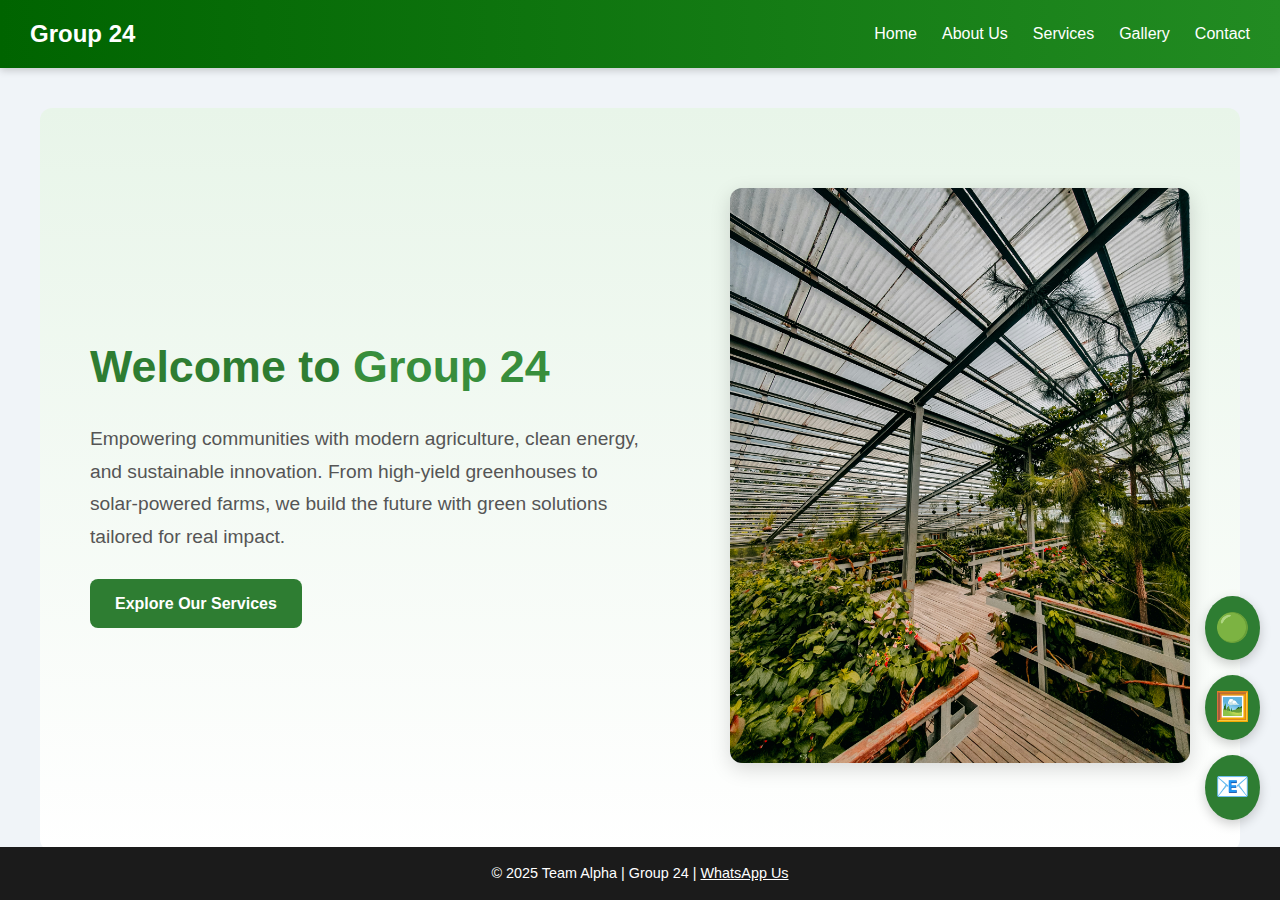
<file: index.html>
<!DOCTYPE html>
<html lang="en">
<head>
  <meta charset="UTF-8" />
  <meta name="viewport" content="width=device-width, initial-scale=1.0"/>
  <title>Home - Group 24</title>
  <link rel="stylesheet" href="style.css" />
</head>
<body>
  <header>
    <div class="logo">Group 24</div>
    <nav>
      <ul>
        <li><a href="index.html">Home</a></li>
        <li><a href="about.html">About Us</a></li>
        <li><a href="services.html">Services</a></li>
        <li><a href="gallery.html">Gallery</a></li>
        <li><a href="contact.html">Contact</a></li>
      </ul>
    </nav>
  </header>

  <!-- Main Hero Section -->
  <section class="welcome-section">
    <div class="welcome-text">
      <h2 class="animated-title">Welcome to <span class="highlight">Group 24</span></h2>
      <p class="animated-paragraph">
        Empowering communities with modern agriculture, clean energy, and sustainable innovation.
        From high-yield greenhouses to solar-powered farms, we build the future with green solutions
        tailored for real impact.
      </p>
      <a href="services.html" class="cta-button">Explore Our Services</a>
    </div>

    <div class="welcome-image">
      <img src="images/welcome.jpg" alt="Welcome Green Farm" />
    </div>
  </section>

  <!-- Floating Icons -->
  <div class="floating-icons">
    <a href="https://chat.whatsapp.com/IgcXfUsO9vSHvb2dPldP9K?mode=r_c" target="_blank" title="Chat on WhatsApp">🟢</a>
    <a href="gallery.html" title="Gallery Page">🖼️</a>
    <a href="contact.html" title="Contact Us">📧</a>
  </div>

  <!-- Popup Modal -->
<div class="popup-modal" id="popup">
  <div class="popup-content">
    <span class="close-btn" onclick="closePopup()">×</span>
    <h3>Welcome to Group 24 🌱</h3>
    <p>Check out our <a href="services.html">services page</a> for greenhouses, farming, and solar panels!</p>
  </div>
</div>


  <footer>
    &copy; 2025 Team Alpha | Group 24 | 
    <a href="https://chat.whatsapp.com/IgcXfUsO9vSHvb2dPldP9K?mode=r_c" style="color:#fff;">WhatsApp Us</a>
  </footer>

  <!-- JavaScript -->
  <script>
    // Show popup after 5 seconds
    window.onload = () => {
      setTimeout(() => {
        document.getElementById('popup').style.display = 'flex';
      }, 5000);
    };

    function closePopup() {
      document.getElementById('popup').style.display = 'none';
    }
  </script>
</body>
</html>
</file>
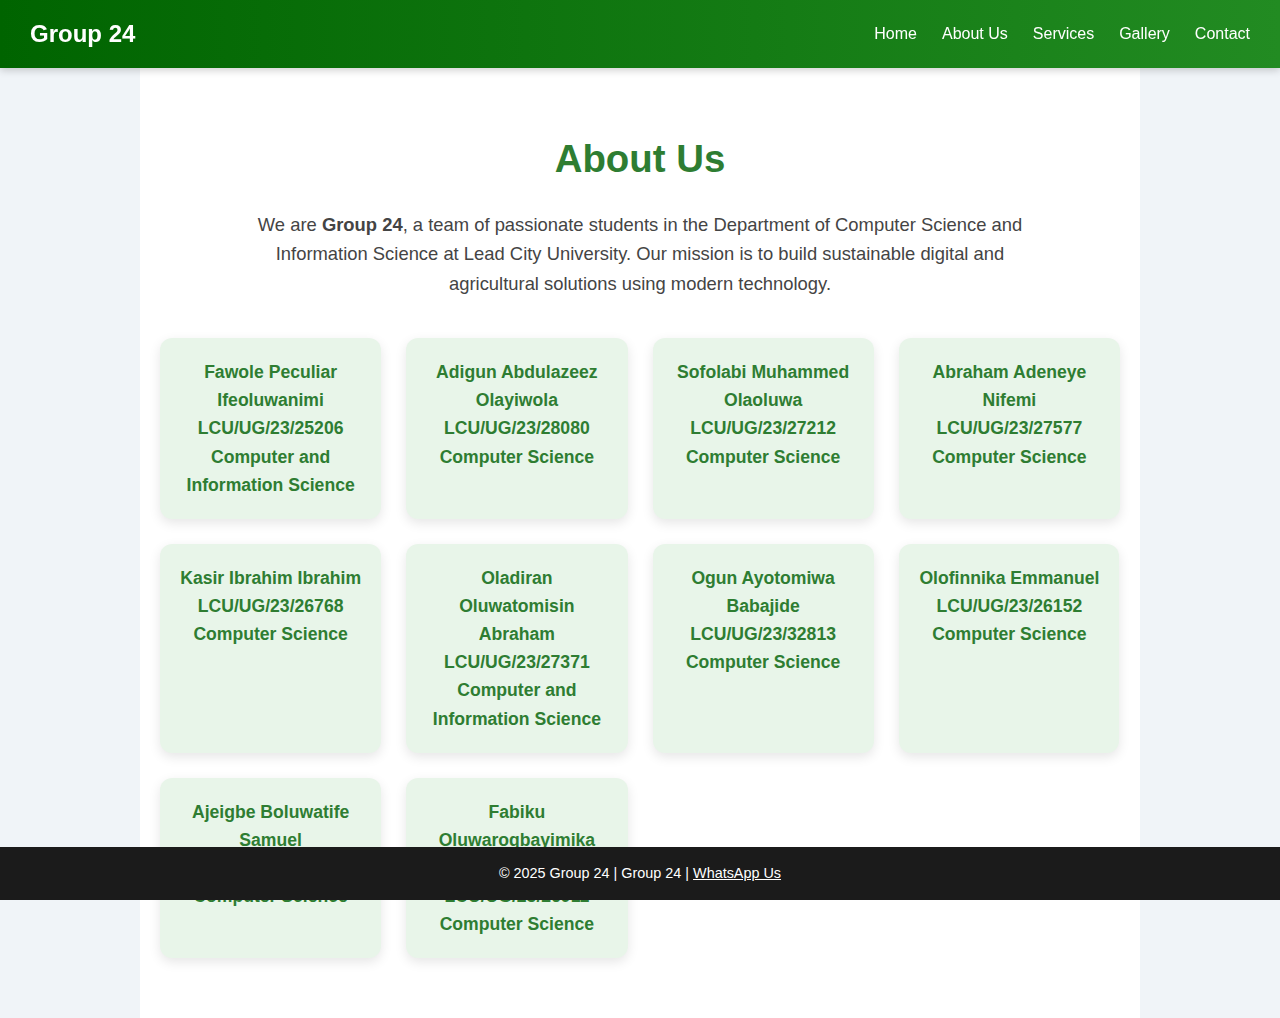
<file: about.html>
<!DOCTYPE html>
<html lang="en">
<head>
  <meta charset="UTF-8" />
  <meta name="viewport" content="width=device-width, initial-scale=1.0"/>
  <title>About Us</title>
  <link rel="stylesheet" href="style.css" />
</head>
<body>
  <header>
    <div class="logo">Group 24</div>
    <nav>
      <ul>
        <li><a href="index.html">Home</a></li>
        <li><a href="about.html">About Us</a></li>
        <li><a href="services.html">Services</a></li>
        <li><a href="gallery.html">Gallery</a></li>
        <li><a href="contact.html">Contact</a></li>
      </ul>
    </nav>
  </header>

  <section class="about-section">
    <h2>About Us</h2>
    <p class="about-description">We are <strong>Group 24</strong>, a team of passionate students in the Department of Computer Science and Information Science at Lead City University. Our mission is to build sustainable digital and agricultural solutions using modern technology.</p>

    <div class="team-grid">
      <div class="team-member">
        <p><strong>Fawole Peculiar Ifeoluwanimi</strong><br>
        LCU/UG/23/25206<br>
        Computer and Information Science</p>
      </div>
      <div class="team-member">
        <p><strong>Adigun Abdulazeez Olayiwola</strong><br>
        LCU/UG/23/28080<br>
        Computer Science</p>
      </div>
      <div class="team-member">
        <p><strong>Sofolabi Muhammed Olaoluwa</strong><br>
        LCU/UG/23/27212<br>
        Computer Science</p>
      </div>
      <div class="team-member">
        <p><strong>Abraham Adeneye Nifemi</strong><br>
        LCU/UG/23/27577<br>
        Computer Science</p>
      </div>
      <div class="team-member">
        <p><strong>Kasir Ibrahim Ibrahim</strong><br>
        LCU/UG/23/26768<br>
        Computer Science</p>
      </div>
      <div class="team-member">
        <p><strong>Oladiran Oluwatomisin Abraham</strong><br>
        LCU/UG/23/27371<br>
        Computer and Information Science</p>
      </div>
      <div class="team-member">
        <p><strong>Ogun Ayotomiwa Babajide</strong><br>
        LCU/UG/23/32813<br>
        Computer Science</p>
      </div>
      <div class="team-member">
        <p><strong>Olofinnika Emmanuel</strong><br>
        LCU/UG/23/26152<br>
        Computer Science</p>
      </div>
      <div class="team-member">
        <p><strong>Ajeigbe Boluwatife Samuel</strong><br>
        LCU/PT/0716<br>
        Computer Science</p>
      </div>
      <div class="team-member">
        <p><strong>Fabiku Oluwarogbayimika Daniel</strong><br>
        LCU/UG/23/26911<br>
        Computer Science</p>
      </div>
    </div>
  </section>

  <footer>
    &copy; 2025 Group 24 | Group 24 | <a href="https://chat.whatsapp.com/IgcXfUsO9vSHvb2dPldP9K?mode=r_c" style="color:#fff;">WhatsApp Us</a>
  </footer>
</body>
</html>
</file>
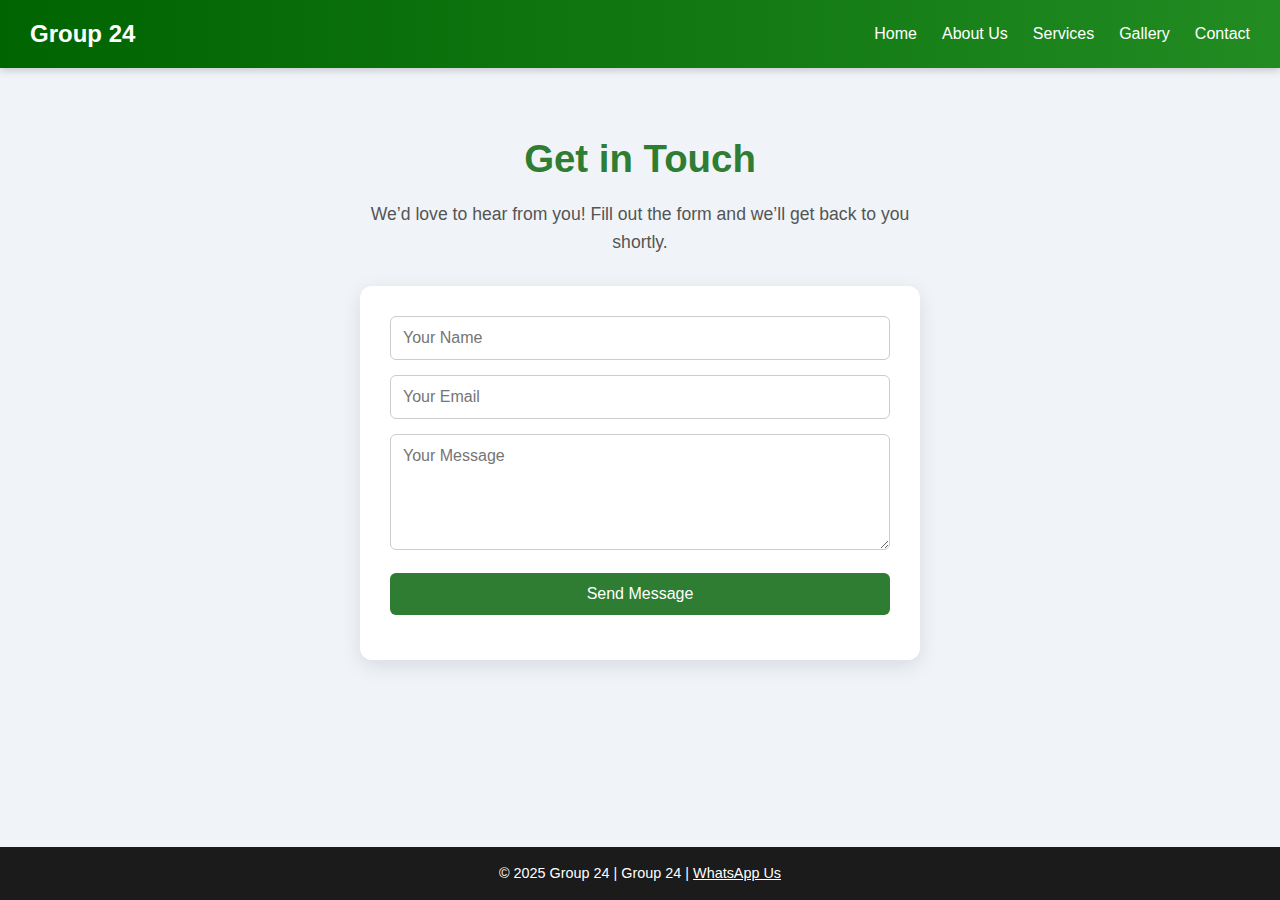
<file: contact.html>
<!DOCTYPE html>
<html lang="en">
<head>
  <meta charset="UTF-8" />
  <meta name="viewport" content="width=device-width, initial-scale=1.0"/>
  <title>Contact - Group 24</title>
  <link rel="stylesheet" href="style.css" />
  <script src="script.js" defer></script>
</head>
<body>
  <header>
    <div class="logo">Group 24</div>
    <nav>
      <ul>
        <li><a href="index.html">Home</a></li>
        <li><a href="about.html">About Us</a></li>
        <li><a href="services.html">Services</a></li>
        <li><a href="gallery.html">Gallery</a></li>
        <li><a href="contact.html">Contact</a></li>
      </ul>
    </nav>
  </header>

  <section class="contact-section">
    <h2>Get in Touch</h2>
    <p class="contact-intro">We’d love to hear from you! Fill out the form and we’ll get back to you shortly.</p>

    <form onsubmit="return handleSubmit();">
      <input type="text" name="name" placeholder="Your Name" required />
      <input type="email" name="email" placeholder="Your Email" required />
      <textarea name="message" placeholder="Your Message" rows="5" required></textarea>
      <button type="submit">Send Message</button>
    </form>
  </section>

  <footer>
    &copy; 2025 Group 24 | Group 24 | <a href="https://chat.whatsapp.com/IgcXfUsO9vSHvb2dPldP9K?mode=r_c" style="color:#fff;">WhatsApp Us</a>
  </footer>
</body>
</html>
</file>
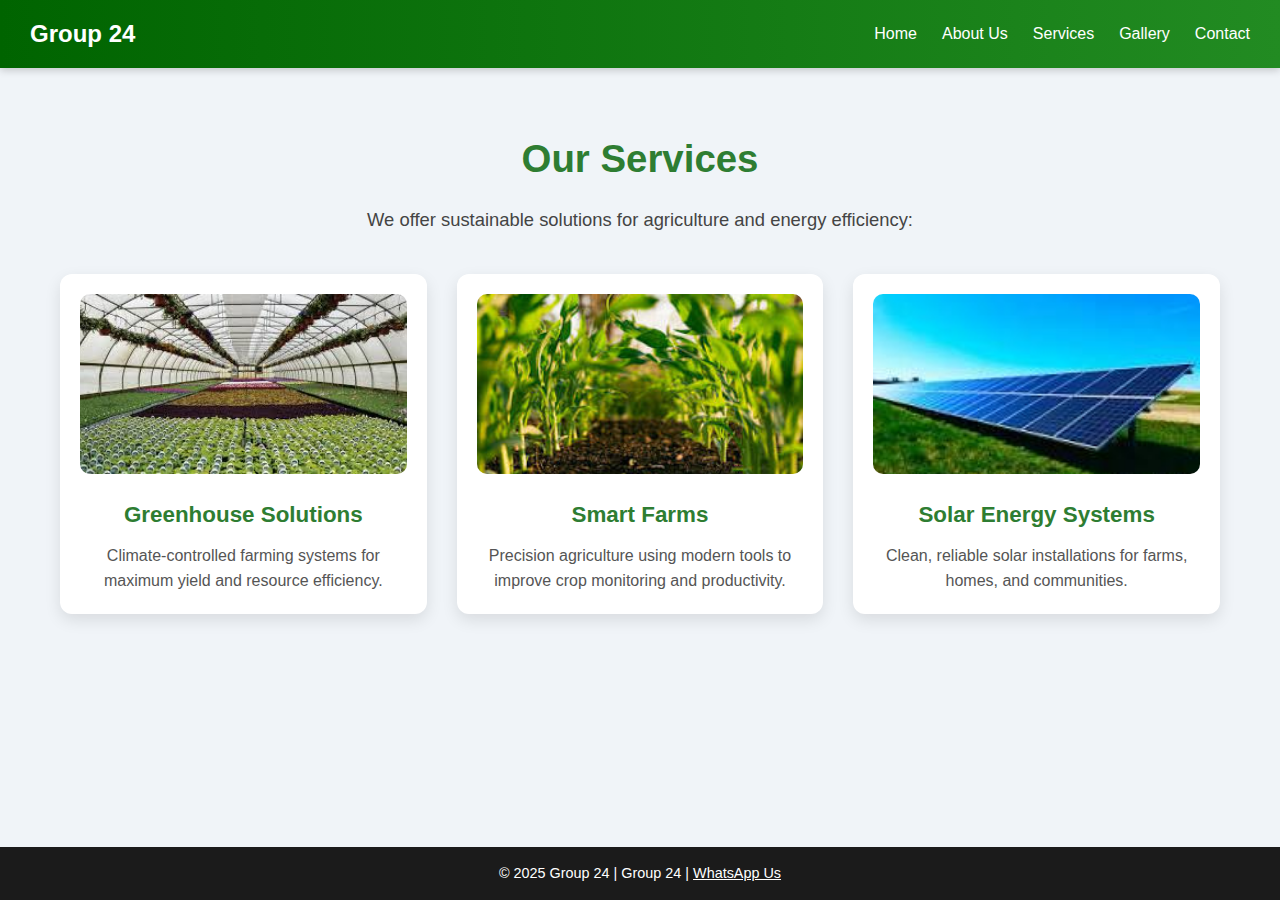
<file: services.html>
<!DOCTYPE html>
<html lang="en">
<head>
  <meta charset="UTF-8" />
  <meta name="viewport" content="width=device-width, initial-scale=1.0"/>
  <title>Services - Group 24</title>
  <link rel="stylesheet" href="style.css" />
</head>
<body>
  <header>
    <div class="logo">Group 24</div>
    <nav>
      <ul>
        <li><a href="index.html">Home</a></li>
        <li><a href="about.html">About Us</a></li>
        <li><a href="services.html">Services</a></li>
        <li><a href="gallery.html">Gallery</a></li>
        <li><a href="contact.html">Contact</a></li>
      </ul>
    </nav>
  </header>

  <section class="services-section">
    <h2>Our Services</h2>
    <p class="services-intro">We offer sustainable solutions for agriculture and energy efficiency:</p>
    
    <div class="services-grid">
      <div class="service-card">
        <img src="images/greenhouse.jpeg" alt="Greenhouse">
        <h3>Greenhouse Solutions</h3>
        <p>Climate-controlled farming systems for maximum yield and resource efficiency.</p>
      </div>

      <div class="service-card">
        <img src="images/farm.jpeg" alt="Smart Farming">
        <h3>Smart Farms</h3>
        <p>Precision agriculture using modern tools to improve crop monitoring and productivity.</p>
      </div>

      <div class="service-card">
        <img src="images/solar.jpeg" alt="Solar Panels">
        <h3>Solar Energy Systems</h3>
        <p>Clean, reliable solar installations for farms, homes, and communities.</p>
      </div>
    </div>
  </section>

  <footer>
    &copy; 2025 Group 24 | Group 24 | <a href="https://chat.whatsapp.com/IgcXfUsO9vSHvb2dPldP9K?mode=r_c" style="color:#fff;">WhatsApp Us</a>
  </footer>
</body>
</html>
</file>
<file: style.css>
/* General Reset */
* {
  margin: 0;
  padding: 0;
  box-sizing: border-box;
  font-family: 'Segoe UI', Tahoma, Geneva, Verdana, sans-serif;
}

body {
  background-color: #f0f4f8;
  color: #333;
  line-height: 1.6;
}

/* Header */
header {
  background: linear-gradient(to right, #006400, #228B22);
  color: #fff;
  padding: 15px 30px;
  display: flex;
  justify-content: space-between;
  align-items: center;
  box-shadow: 0 2px 8px rgba(0, 0, 0, 0.2);
  position: sticky;
  top: 0;
  z-index: 1000;
}

.logo {
  font-size: 24px;
  font-weight: bold;
}

nav ul {
  list-style: none;
  display: flex;
}

nav ul li {
  margin-left: 25px;
}

nav ul li a {
  color: #fff;
  text-decoration: none;
  font-weight: 500;
  transition: color 0.3s;
}

nav ul li a:hover {
  color: #ffeb3b;
}

/* Welcome Section - Home Page */
.welcome-section {
  display: flex;
  flex-wrap: wrap;
  align-items: center;
  justify-content: center;
  gap: 40px;
  background: linear-gradient(to bottom, #e8f5e9, #ffffff);
  padding: 60px 20px;
  animation: fadeInUp 1s ease-in-out;
  border-radius: 12px;
  margin: 40px auto;
  max-width: 1200px;
}

.welcome-section img {
  flex: 1 1 400px;
  max-width: 500px;
  width: 100%;
  border-radius: 12px;
  box-shadow: 0 6px 20px rgba(0,0,0,0.15);
}

.welcome-section-text {
  flex: 1 1 400px;
  max-width: 600px;
  text-align: left;
}

.welcome-section-text h2 {
  color: #2e7d32;
  font-size: 2.5rem;
  margin-bottom: 15px;
}

.welcome-section-text .highlight {
  color: #388e3c;
}

.welcome-section-text p {
  font-size: 1.2rem;
  color: #555;
  line-height: 1.7;
}

/* About Us Page */
.about-section {
  padding: 60px 20px;
  background: #ffffff;
  animation: fadeInUp 1s ease-in-out;
  max-width: 1000px;
  margin: auto;
  text-align: center;
}

.about-section h2 {
  font-size: 2.4rem;
  color: #2e7d32;
  margin-bottom: 20px;
}

.about-description {
  font-size: 1.15rem;
  color: #444;
  margin-bottom: 40px;
  max-width: 800px;
  margin-left: auto;
  margin-right: auto;
}

.team-grid {
  display: grid;
  grid-template-columns: repeat(auto-fit, minmax(180px, 1fr));
  gap: 25px;
  justify-items: center;
}

.team-member {
  background: #e8f5e9;
  padding: 20px;
  border-radius: 12px;
  box-shadow: 0 4px 12px rgba(0,0,0,0.1);
  font-size: 1.1rem;
  font-weight: 600;
  color: #2e7d32;
  transition: transform 0.3s ease;
}

.team-member:hover {
  transform: scale(1.05);
}

/* Footer */
footer {
  background: #1b1b1b;
  color: #fff;
  text-align: center;
  padding: 15px;
  position: fixed;
  bottom: 0;
  width: 100%;
  font-size: 0.9rem;
}

/* Animations */
@keyframes fadeInUp {
  from {
    transform: translateY(30px);
    opacity: 0;
  }
  to {
    transform: translateY(0);
    opacity: 1;
  }
}
/* Services Page */
.services-section {
  padding: 60px 20px;
  max-width: 1200px;
  margin: auto;
  text-align: center;
  animation: fadeInUp 1s ease-in-out;
}

.services-section h2 {
  font-size: 2.4rem;
  color: #2e7d32;
  margin-bottom: 15px;
}

.services-intro {
  font-size: 1.15rem;
  color: #444;
  margin-bottom: 40px;
}

.services-grid {
  display: grid;
  grid-template-columns: repeat(auto-fit, minmax(260px, 1fr));
  gap: 30px;
}

.service-card {
  background: #ffffff;
  border-radius: 12px;
  padding: 20px;
  box-shadow: 0 6px 16px rgba(0,0,0,0.1);
  transition: transform 0.3s ease;
}

.service-card:hover {
  transform: translateY(-5px);
}

.service-card img {
  width: 100%;
  height: 180px;
  object-fit: cover;
  border-radius: 10px;
  margin-bottom: 15px;
}

.service-card h3 {
  font-size: 1.4rem;
  color: #2e7d32;
  margin-bottom: 10px;
}

.service-card p {
  font-size: 1rem;
  color: #555;
}

/* Gallery Page */
.gallery-section {
  padding: 60px 20px;
  max-width: 1200px;
  margin: auto;
  animation: fadeInUp 1s ease-in-out;
  text-align: center;
}

.gallery-section h2 {
  font-size: 2.4rem;
  color: #2e7d32;
  margin-bottom: 15px;
}

.gallery-intro {
  font-size: 1.1rem;
  color: #555;
  margin-bottom: 40px;
  max-width: 700px;
  margin-left: auto;
  margin-right: auto;
}

.gallery {
  display: grid;
  grid-template-columns: repeat(auto-fit, minmax(240px, 1fr));
  gap: 20px;
}

.gallery img {
  width: 100%;
  border-radius: 12px;
  box-shadow: 0 4px 12px rgba(0,0,0,0.1);
  transition: transform 0.3s ease, box-shadow 0.3s ease;
}

.gallery img:hover {
  transform: scale(1.03);
  box-shadow: 0 6px 20px rgba(0,0,0,0.15);
}

/* Contact Page */
.contact-section {
  padding: 60px 20px;
  max-width: 600px;
  margin: auto;
  text-align: center;
  animation: fadeInUp 1s ease-in-out;
}

.contact-section h2 {
  font-size: 2.4rem;
  color: #2e7d32;
  margin-bottom: 10px;
}

.contact-intro {
  font-size: 1.1rem;
  color: #555;
  margin-bottom: 30px;
}

form {
  background: #fff;
  padding: 30px;
  border-radius: 12px;
  box-shadow: 0 6px 20px rgba(0,0,0,0.1);
}

form input,
form textarea,
form button {
  width: 100%;
  margin-bottom: 15px;
  padding: 12px;
  border: 1px solid #ccc;
  border-radius: 6px;
  font-size: 1rem;
}

form button {
  background-color: #2e7d32;
  color: white;
  border: none;
  cursor: pointer;
  transition: background-color 0.3s;
}

form button:hover {
  background-color: #1b5e20;
}

/* Welcome Section - Split & Animated */
.welcome-section {
  display: flex;
  flex-wrap: wrap;
  align-items: center;
  justify-content: center;
  padding: 60px 20px;
  background: linear-gradient(to bottom, #e8f5e9, #ffffff);
  animation: fadeInUp 1s ease-in-out;
}

.welcome-text {
  flex: 1 1 500px;
  max-width: 600px;
  text-align: left;
  padding: 20px;
  animation: slideInLeft 1s ease forwards;
}

.welcome-text h2 {
  font-size: 2.8rem;
  color: #2e7d32;
  margin-bottom: 20px;
}

.highlight {
  color: #388e3c;
}

.welcome-text p {
  font-size: 1.2rem;
  color: #555;
  margin-bottom: 25px;
  line-height: 1.7;
}

.welcome-image {
  flex: 1 1 400px;
  max-width: 500px;
  padding: 20px;
  animation: slideInRight 1s ease forwards;
}

.welcome-image img {
  width: 100%;
  border-radius: 12px;
  box-shadow: 0 6px 20px rgba(0,0,0,0.15);
}

/* CTA Button */
.cta-button {
  display: inline-block;
  padding: 12px 25px;
  background-color: #2e7d32;
  color: #fff;
  text-decoration: none;
  font-weight: bold;
  border-radius: 8px;
  transition: background-color 0.3s ease;
}

.cta-button:hover {
  background-color: #1b5e20;
}

/* Animations */
@keyframes slideInLeft {
  from {
    transform: translateX(-40px);
    opacity: 0;
  }
  to {
    transform: translateX(0);
    opacity: 1;
  }
}

@keyframes slideInRight {
  from {
    transform: translateX(40px);
    opacity: 0;
  }
  to {
    transform: translateX(0);
    opacity: 1;
  }
}

/* Floating Icons */
.floating-icons {
  position: fixed;
  bottom: 80px;
  right: 20px;
  display: flex;
  flex-direction: column;
  gap: 15px;
  z-index: 999;
}

.floating-icons a {
  font-size: 28px;
  text-decoration: none;
  background: #2e7d32;
  color: white;
  padding: 10px;
  border-radius: 50%;
  box-shadow: 0 4px 12px rgba(0,0,0,0.2);
  transition: transform 0.3s ease;
}

.floating-icons a:hover {
  transform: scale(1.2);
}

/* Popup Modal */
.popup-modal {
  position: fixed;
  top: 0;
  left: 0;
  width: 100%;
  height: 100%;
  background-color: rgba(0,0,0,0.5);
  display: none;
  align-items: center;
  justify-content: center;
  z-index: 1000;
}

.popup-content {
  position: relative; /* Add this line */
  background: #fff;
  padding: 30px 20px;
  border-radius: 12px;
  max-width: 400px;
  width: 90%;
  text-align: center;
  box-shadow: 0 8px 24px rgba(0,0,0,0.25);
  animation: fadeInUp 0.6s ease;
}


.popup-content h3 {
  color: #2e7d32;
  margin-bottom: 10px;
}

.popup-content a {
  color: #2e7d32;
  text-decoration: underline;
}
.close-btn {
  position: absolute;
  top: 10px;
  right: 15px;
  font-size: 26px;
  font-weight: bold;
  color: #444;
  cursor: pointer;
  transition: color 0.3s ease;
}

.close-btn:hover {
  color: #e53935;
}
</file>
